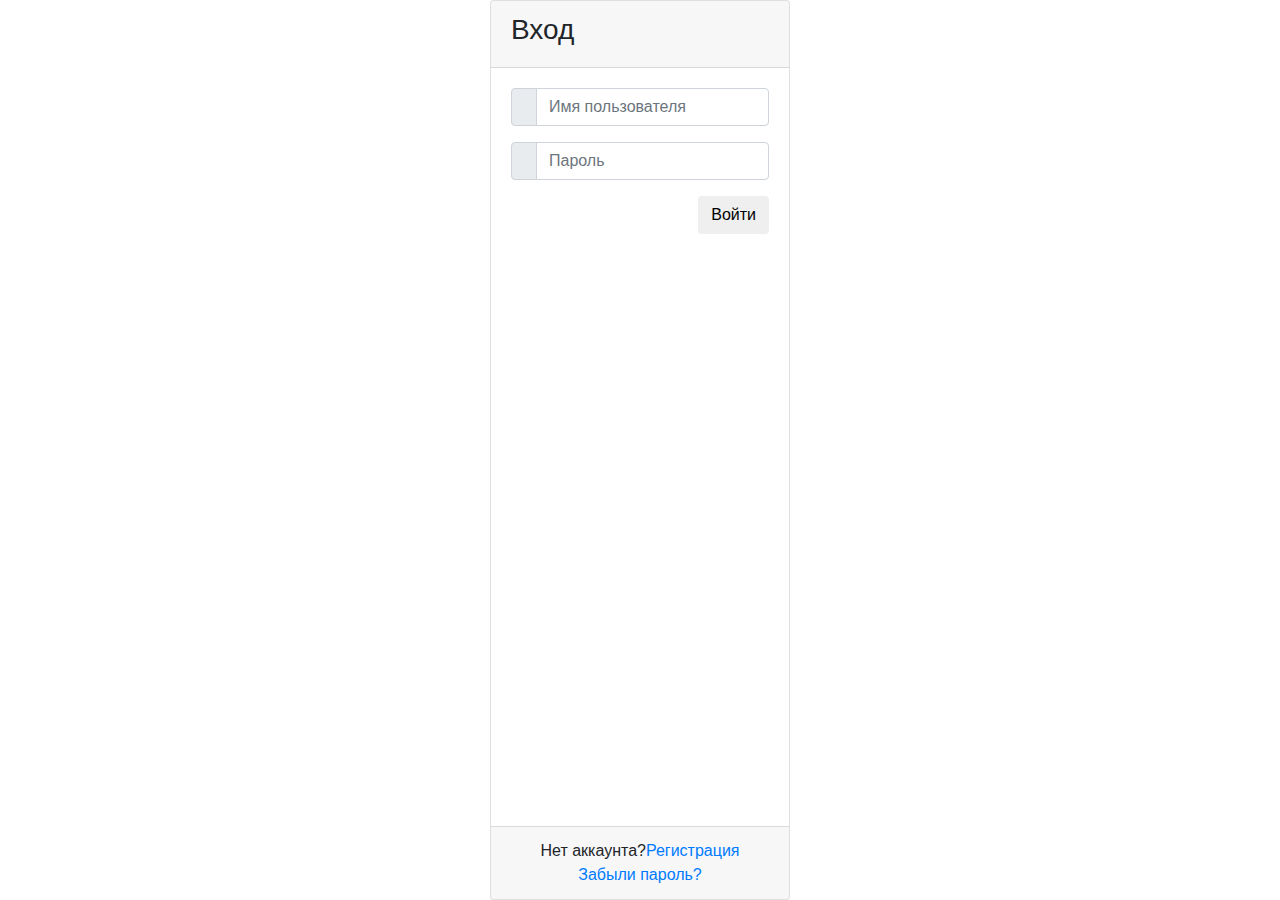
<file: src/main/webapp/templates/login.html>
<link href="//maxcdn.bootstrapcdn.com/bootstrap/4.1.1/css/bootstrap.min.css" rel="stylesheet" id="bootstrap-css">
<script src="//maxcdn.bootstrapcdn.com/bootstrap/4.1.1/js/bootstrap.min.js"></script>
<script src="//cdnjs.cloudflare.com/ajax/libs/jquery/3.2.1/jquery.min.js"></script>
<!------ Include the above in your HEAD tag ---------->

<!DOCTYPE html>
<html>
<head>
    <title>Login Page</title>
    <!--Made with love by Mutiullah Samim -->

    <!--Bootsrap 4 CDN-->
    <link rel="stylesheet" href="https://stackpath.bootstrapcdn.com/bootstrap/4.1.3/css/bootstrap.min.css" integrity="sha384-MCw98/SFnGE8fJT3GXwEOngsV7Zt27NXFoaoApmYm81iuXoPkFOJwJ8ERdknLPMO" crossorigin="anonymous">

    <!--Fontawesome CDN-->
    <link rel="stylesheet" href="https://use.fontawesome.com/releases/v5.3.1/css/all.css" integrity="sha384-mzrmE5qonljUremFsqc01SB46JvROS7bZs3IO2EmfFsd15uHvIt+Y8vEf7N7fWAU" crossorigin="anonymous">

    <!--Custom styles-->
    <link rel="stylesheet" type="text/css" th:href="@{/../static/css/login.css}">
</head>
<body>
<div class="container">
    <div class="d-flex justify-content-center h-100">
        <div class="card">
            <div class="card-header">
                <h3>Вход</h3>
            </div>
            <div class="card-body">
                <form>
                    <div class="input-group form-group">
                        <div class="input-group-prepend">
                            <span class="input-group-text"><i class="fas fa-user"></i></span>
                        </div>
                        <input type="text" class="form-control" placeholder="Имя пользователя">

                    </div>
                    <div class="input-group form-group">
                        <div class="input-group-prepend">
                            <span class="input-group-text"><i class="fas fa-key"></i></span>
                        </div>
                        <input type="password" class="form-control" placeholder="Пароль">
                    </div>
                    <div class="form-group">
                        <input type="submit" value="Войти" class="btn float-right login_btn">
                    </div>
                </form>
            </div>
            <div class="card-footer">
                <div class="d-flex justify-content-center links">
                    Нет аккаунта?<a href="#">Регистрация</a>
                </div>
                <div class="d-flex justify-content-center">
                    <a href="#">Забыли пароль?</a>
                </div>
            </div>
        </div>
    </div>
</div>
</body>
</html>
</file>
